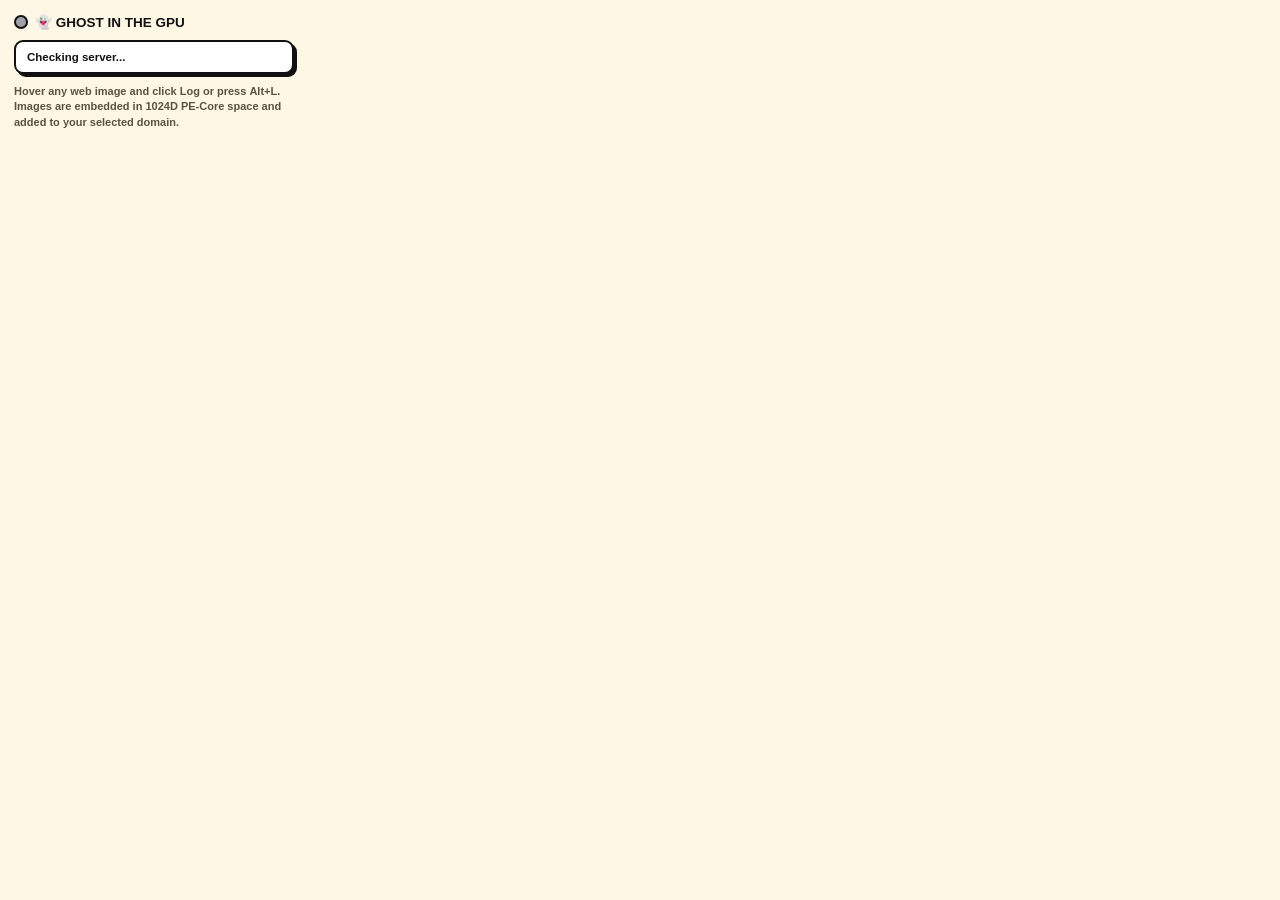
<file: extension/popup.html>
<!DOCTYPE html>
<html>
<head>
  <meta charset="utf-8">
  <style>
    body {
      width: 280px;
      margin: 0;
      padding: 14px;
      background: #FFF7E6;
      color: #111111;
      font-family: -apple-system, BlinkMacSystemFont, "Segoe UI", Roboto, sans-serif;
      font-size: 12.5px;
    }
    h2 {
      margin: 0 0 10px 0;
      font-size: 13.5px;
      font-weight: 900;
      text-transform: uppercase;
      display: flex;
      align-items: center;
      gap: 7px;
    }
    .status-badge {
      display: inline-block;
      width: 10px;
      height: 10px;
      border-radius: 50%;
      border: 2px solid #111;
      background: #a1a1aa;
    }
    .status-badge.online {
      background: #2EE6A0;
    }
    .status-box {
      background: #ffffff;
      border: 2.5px solid #111111;
      border-radius: 9px;
      padding: 9px 11px;
      margin-bottom: 10px;
      font-size: 11.5px;
      font-weight: 700;
      box-shadow: 3px 3px 0 #111111;
    }
    .field {
      margin-bottom: 10px;
    }
    .field label {
      display: block;
      font-size: 10.5px;
      font-weight: 900;
      text-transform: uppercase;
      margin-bottom: 4px;
    }
    .field select {
      width: 100%;
      border: 2.5px solid #111111;
      border-radius: 8px;
      padding: 6px 8px;
      font-size: 12px;
      font-weight: 800;
      background: #C8FF3D;
      color: #111111;
      box-shadow: 2px 2px 0 #111111;
      cursor: pointer;
    }
    .hint {
      font-size: 11px;
      color: #5A5243;
      font-weight: 600;
      line-height: 1.4;
    }
  </style>
</head>
<body>
  <h2>
    <span class="status-badge" id="dot"></span>
    👻 Ghost in the GPU
  </h2>
  <div class="status-box" id="infoBox">Checking server...</div>

  <div class="field" id="domainField" style="display:none;">
    <label>Active Domain for Logging & Scoring:</label>
    <select id="domainSelect"></select>
  </div>

  <div class="hint">
    Hover any web image and click <b>Log</b> or press <b>Alt+L</b>.<br>
    Images are embedded in 1024D PE-Core space and added to your selected domain.
  </div>

  <script src="popup.js"></script>
</body>
</html>
</file>
